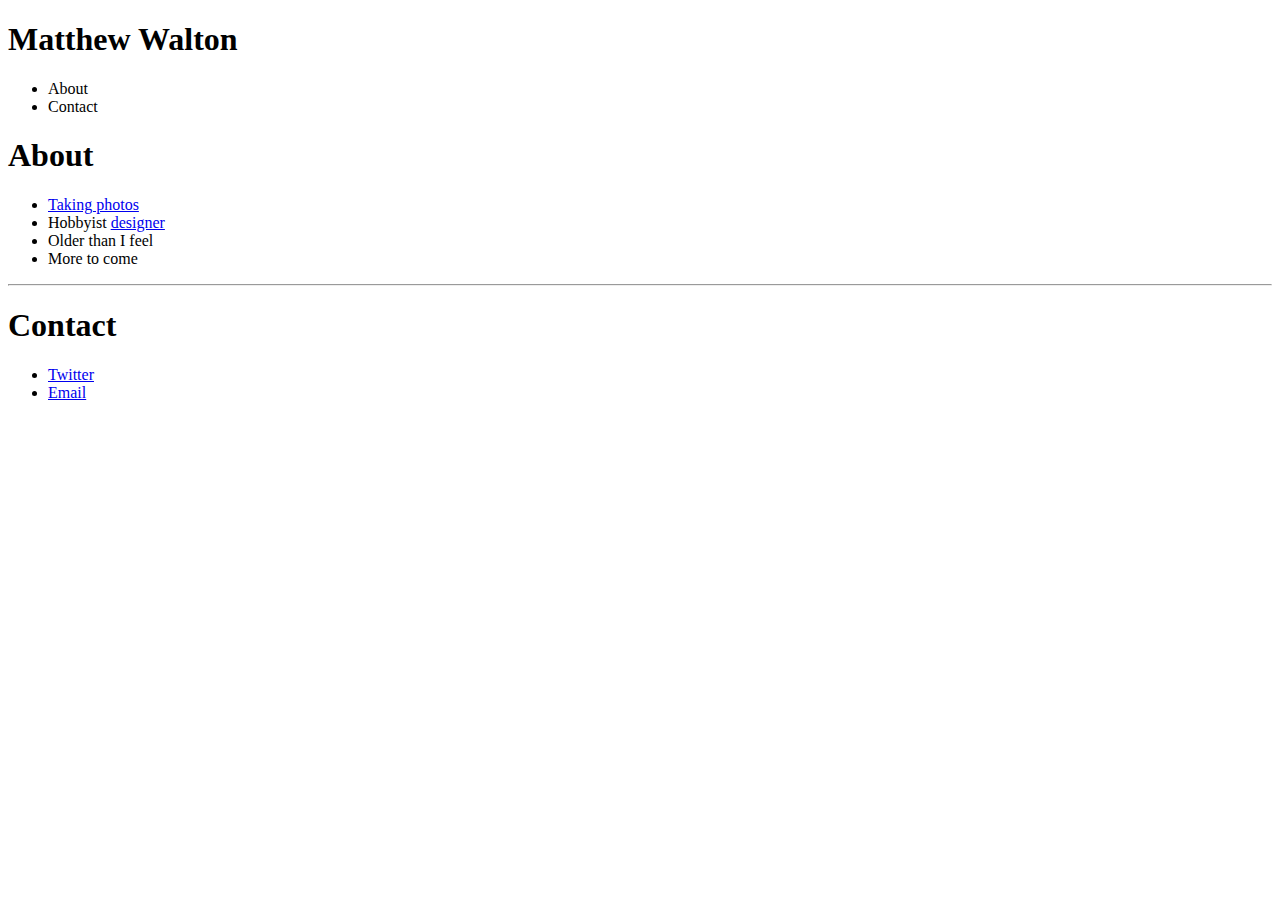
<file: contact/index.html>
<!DOCTYPE html>
<html lang="en-gb">

<head>
	<meta charset="utf-8">
	<meta name="viewport" content="width=device-width, initial-scale=0.8">
	<title>Matthew Walton</title>
	<link rel="stylesheet" type="text/css" href="http://www.mewalton.co.uk/style.css">
	
	<script src="https://ajax.googleapis.com/ajax/libs/jquery/1.11.3/jquery.min.js"></script>
	<script src="http://www.mewalton.co.uk/modernizr.custom.js"></script>
	<script src="http://www.mewalton.co.uk/hotkeys.js"></script>
	<script src="http://www.mewalton.co.uk/functions.js"></script>

	<link href='http://fonts.googleapis.com/css?family=Source+Sans+Pro:300,600,700' rel='stylesheet' type='text/css'>
		
</head>
	
<body>
	<div id="wrapper">
	<h1>Matthew Walton</h1>
	
	<nav>
		<ul>
			<li><span id="about-button" class="button faded-out" onclick="aboutIn()">About</span></li>
			<li><span id="contact-button" class="button faded-in" onclick="contactIn()">Contact</span></li>
		</ul>
	</nav>
	
	<section class="about about-out">
		<h1>About</h1>
		<ul>
			<li><a href="http://www.instagram.com/microprefix">Taking photos</a></li>
			<li>Hobbyist <a href="http://www.dribbble.com/mattwalton">designer</a></li>
			<li>Older than I feel</li>
			<li id="tbc">More to come</li>
		</ul>
	</section>
	<hr>
	<section class="contact contact-in">
		<h1>Contact</h1>
		<ul>
			<li id="twitter"><a href="http://www.twitter.com/trashthumbs">Twitter</a></li>
			<!-- <li id="dribbble"><a href="http://www.dribbble.com/mattwalton">Dribbble</a></li> -->
			<li id="email">
				<script type="text/javascript">
				//<![CDATA[
				<!--
				var x="function f(x){var i,o=\"\",l=x.length;for(i=l-1;i>=0;i--) {try{o+=x.c" +
				"harAt(i);}catch(e){}}return o;}f(\")\\\"function f(x,y){var i,o=\\\"\\\\\\\""+
				"\\\\,l=x.length;for(i=0;i<l;i++){y%=127;o+=String.fromCharCode(x.charCodeAt" +
				"(i)^(y++));}return o;}f(\\\"\\\\\\\\\\\\005\\\\\\\\r\\\\\\\\000\\\\\\\\021\\"+
				"\\\\\\010\\\\\\\\003\\\\\\\\t\\\\\\\\034G\\\\\\\\035\\\\\\\\031\\\\\\\\005\\"+
				"\\\\\\031\\\\\\\\013\\\\\\\\003\\\\\\\\036YPO\\\\\\\\025U\\\\\\\\036\\\\\\\\"+
				"005\\\\\\\\035\\\\\\\\037G'^\\\\\\\\020\\\\\\\\037imvl>fii|hi\\\\\\\\177L`k" +
				"xq}f|z;ux6lqG>=jvTMG\\\\\\\\036x\\\\\\\\007uBFM\\\\\\\\nNALGC\\\\\\\\020E]\\"+
				"\\\\\\023WZXCYZN{QXI^,5--j&)i=\\\\\\\\\\\"\\\\\\\\\\\\026ir\\\\\\\\010#.9=n" +
				"|5kt~cia\\\"\\\\,97)\\\"(f};)lo,0(rtsbus.o nruter};)i(tArahc.x=+o{)--i;0=>i" +
				";1-l=i(rof}}{)e(hctac};l=+l;x=+x{yrt{)05=!)31/l(tAedoCrahc.x(elihw;lo=l,htg" +
				"nel.x=lo,\\\"\\\"=o,i rav{)x(f noitcnuf\")"                                  ;
				while(x=eval(x));
				//-->
				//]]>
				</script>
			</li>
		</ul>
	</section>
	</div>
<script>
	randomColor();

	$(document).bind("keydown", "r", function(){rKeyShortcut()});

	$(document).bind("keydown.arrowkey", "left", function(){leftKeyShortcut()});

	setColorInterval();
</script>

</body>
	
</html>
</file>
